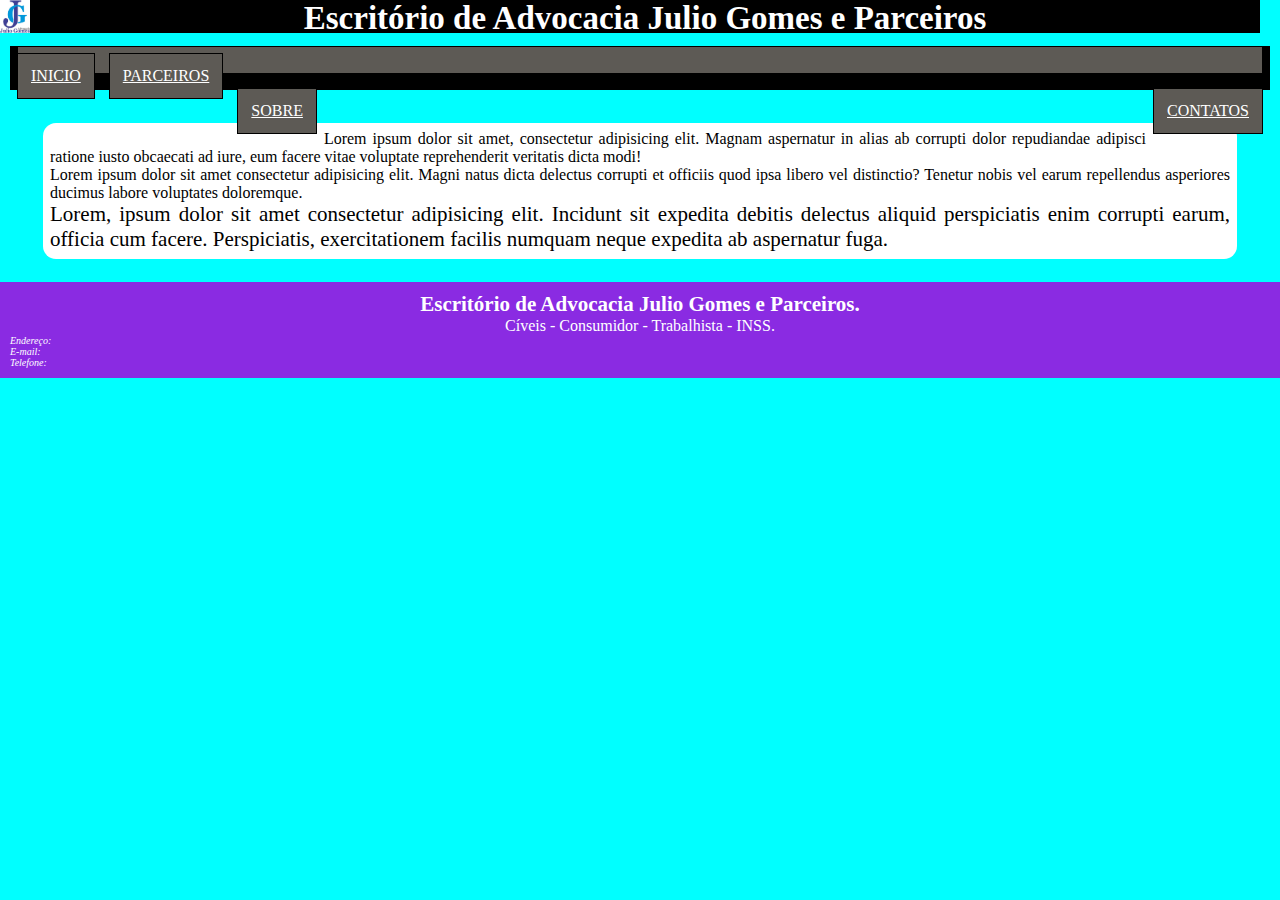
<file: index.html>
<!DOCTYPE html>
<html lang="pt-br">
<head>
    <meta charset="UTF-8">
    <meta name="viewport" content="width=device-width, initial-scale=1.0">
    <title>Escritório de Advocacia Julio Gomes</title>
    <link rel="stylesheet" href="estilos/estilo.css">
    <link rel="shortcut icon" href="midia/imagens/favicon/favicon-16x16.png" type="image/x-icon">
    <meta name="robots" content="noindex, nofollow">
</head>
<body>
    <header class="cabecalho">
        <div class="esquerda"><img class="logo" src="midia/imagens/logomarca/logomarca2.png" alt="Logomarca do Advogado Julio Gomes." title="Logomarca do advogado Julio Gomes."></div>
        <h1 class="center">Escritório de Advocacia Julio Gomes e Parceiros</h1>
    </header>
    <nav>
        <p class="esquerda" title="Você já está nessa página"><a href="#">INICIO</a></p>
        <p class="esquerda"><a href="parceiros/parceiros">PARCEIROS</a><p>
        <p class="esquerda"><a href="sobre.html">SOBRE</a></p>
        <p class="direita"><a href="contatos.html">CONTATOS</a></p>
    </nav>
    <main>
        <article>
            <header>
                <p class="justificado">Lorem ipsum dolor sit amet, consectetur adipisicing elit. Magnam aspernatur in alias ab corrupti dolor repudiandae adipisci ratione iusto obcaecati ad iure, eum facere vitae voluptate reprehenderit veritatis dicta modi!</p>
            </header>
            <div>
                <p class="justificado">Lorem ipsum dolor sit amet consectetur adipisicing elit. Magni natus dicta delectus corrupti et officiis quod ipsa libero vel distinctio? Tenetur nobis vel earum repellendus asperiores ducimus labore voluptates doloremque.</p>
            </div>
            <footer class="rodapearticle">
                <p class="justificado rodapearticle">Lorem, ipsum dolor sit amet consectetur adipisicing elit. Incidunt sit expedita debitis delectus aliquid perspiciatis enim corrupti earum, officia cum facere. Perspiciatis, exercitationem facilis numquam neque expedita ab aspernatur fuga.</p>
            </footer>
        </article>
    </main>
    <footer>
        <hgroup class="center">
            <h2 class="footertitulo">Escritório de Advocacia Julio Gomes e Parceiros.</h2>
            <p>Cíveis - Consumidor - Trabalhista - INSS.</p>
        </hgroup>
        <address class="footerconteudo">
            <p>Endereço:</p>
            <p>E-mail:</p>
            <p>Telefone:</p>
        </address>
    </footer>
</body>
</html>
</file>
<file: estilos/estilo.css>
* {
  margin: 0;
  box-sizing: border-box;
}

body {
    background-color: blue;
    color: white;
    font-family: 'Times New Roman', Times, serif;
    padding: 10px;
}

h1, h2, h3, h4, h5, h6 {
    text-align: center;
}

h1 {
    font-size: 12px;
}

.cabecalho {
    background-color: black;
    color: white;
    height: 33px;
    margin: -10px -10px 13px -10px;
}

.logo {
    border: 0px;
    padding: 0px;
    margin: 0px;
    width: 30px;
}

nav {
    background-color: #000000;
    height: 44px;
}

nav p {
    background-color: rgb(93, 90, 85);
    border: 1px solid #000000;
    margin: 7px;
    padding: 13px;
}

main {
    color: black;
    margin: 33px;
}


article {
    background-color: white;
    border-radius: 13px;
    color: black;
    padding: 7px;
    margin: 10px auto 10px auto;
}

article a {
    color: black;
}

.italico {
    font-style: italic;
}

.negrito {
    font-weight: bold;
}

.esquerda {
    float: left;
}

.center {
    text-align: center;
}

.direita {
    float: right;
}

.justificado {
    text-align: justify;
}

a {
    color: white;
}


.rodapearticle {
    background-color: white;
    font-size: 21px;
    margin: 0px;
    padding: 0px;
}

.sobre {
    background-color: aquamarine;
    border-radius: 13px;
    margin: 13px;
    padding: 13px;
    text-align: justify;
}

.contatos {
    background-color: aquamarine;
    border-radius: 13px;
    margin: 13px;
    padding: 13px;
    text-align: justify;
}

.iframe {
    background-color: aquamarine;
    border-radius: 13px;
    margin: 13px;
    text-align: center;
    padding: 13px;
}

/*  width="600" height="450" style="border:0;" allowfullscreen="" */
.mapa {
    border: 0px;
    border-radius: 13px;
    height: 450px;
    text-align: center;
    width: 600px;

}

footer {
    background-color: blueviolet;
    margin: -10px -10px 13px -10px;
    padding: 10px;
}

.footertitulo {
    font-size: 21px;
}

.footerconteudo {
    font-size: 10px;
}

@media (min-width:320px) { /* smartphones, portrait iPhone, portrait 480x320 phones (Android) */ }

@media (min-width:480px) { /* smartphones, Android phones, landscape iPhone */ }

body {
    max-width: 599px;
}
@media (min-width:600px) { /* portrait tablets, portrait iPad, e-readers (Nook/Kindle), landscape 800x480 phones (Android) */ }

body {
    max-width: 801px;
}

h1 {
    font-size: 13px;
}

@media (min-width:801px) { /* tablet, landscape iPad, lo-res laptops ands desktops */ }

body {
    max-width: 1024px;
}

h1 {
    font-size: 21px;
}

@media (min-width:1025px) { /* big landscape tablets, laptops, and desktops */ }

body {
    background-color: antiquewhite;
    max-width: 1280px;
}

.cabecalho {
    width: 100%;
    margin-right: -30px;
}

h1 {
    font-size: 33px;
}

@media (min-width:1281px) { /* hi-res laptops and desktops */ }

body {
    background-color: aqua;
    width: 100%;
}

.cabecalho {
    width: 100%;
    margin-right: -30px;
}
</file>
